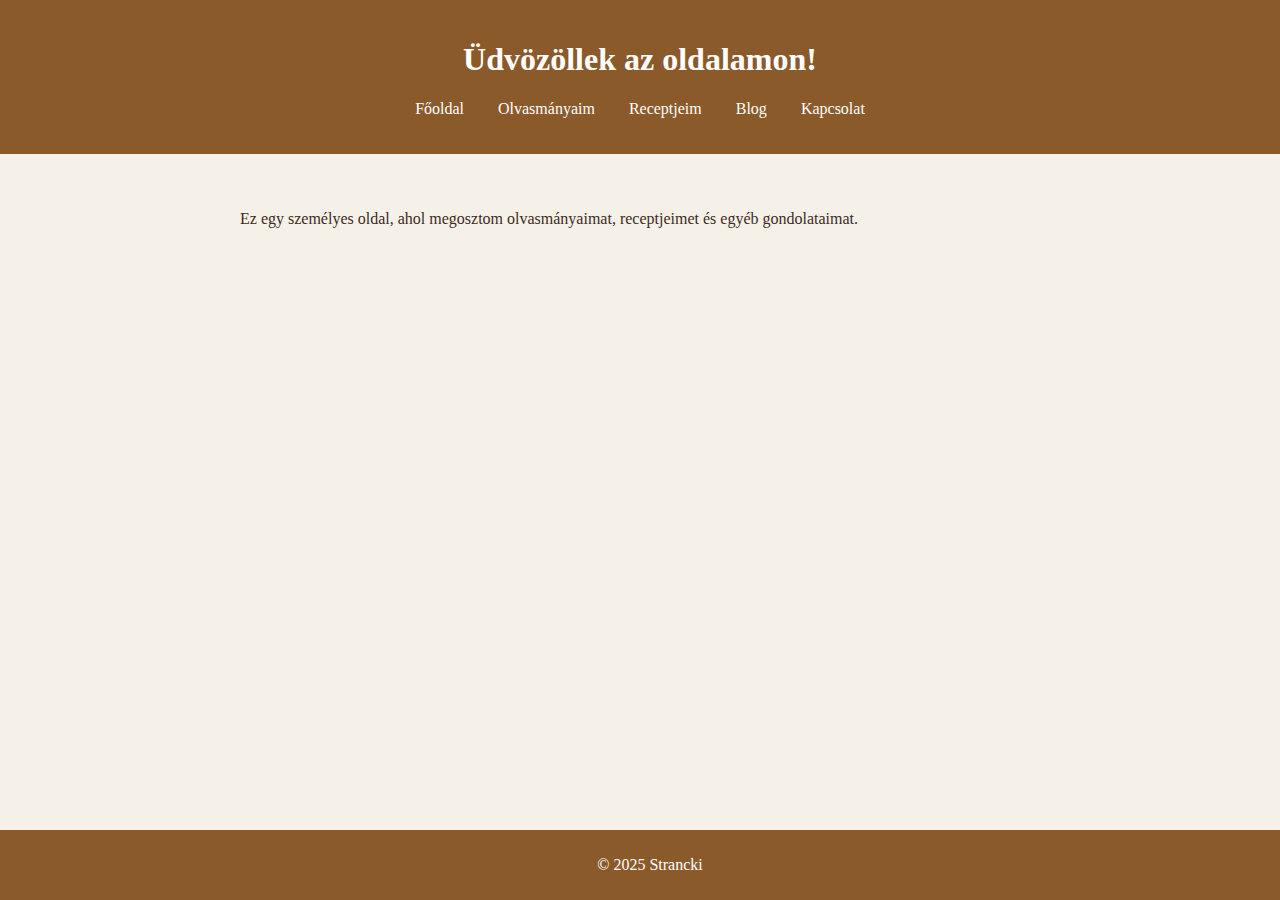
<file: index.html>
<!DOCTYPE html>
<html lang="hu">
<head>
    <meta charset="UTF-8">
    <meta name="viewport" content="width=device-width, initial-scale=1.0">
    <title>Személyes Oldalam</title>
    <link rel="stylesheet" href="style.css">
</head>
<body>
    <header>
        <h1>Üdvözöllek az oldalamon!</h1>
        <nav>
            <ul>
                <li><a href="index.html">Főoldal</a></li>
                <li><a href="olvasmanyok.html">Olvasmányaim</a></li>
                <li><a href="receptek.html">Receptjeim</a></li>
                <li><a href="blog.html">Blog</a></li>
                <li><a href="kapcsolat.html">Kapcsolat</a></li>
            </ul>
        </nav>
    </header>
    <main>
        <p>Ez egy személyes oldal, ahol megosztom olvasmányaimat, receptjeimet és egyéb gondolataimat.</p>
    </main>
    <footer>
        <p>&copy; 2025 Strancki</p>
    </footer>
</body>
</html>
</file>
<file: style.css>
body {
    font-family: 'Georgia', serif;
    background-color: #f5f1e8;
    color: #3d2b1f;
    margin: 0;
    padding: 0;
}
header {
    background-color: #8b5a2b;
    color: white;
    padding: 20px;
    text-align: center;
}
nav ul {
    list-style: none;
    padding: 0;
}
nav ul li {
    display: inline;
    margin: 0 15px;
}
nav a {
    color: white;
    text-decoration: none;
}
main {
    max-width: 800px;
    margin: 20px auto;
    padding: 20px;
}
footer {
    text-align: center;
    padding: 10px;
    background-color: #8b5a2b;
    color: white;
    position: absolute;
    bottom: 0;
    width: 100%;
}
</file>
